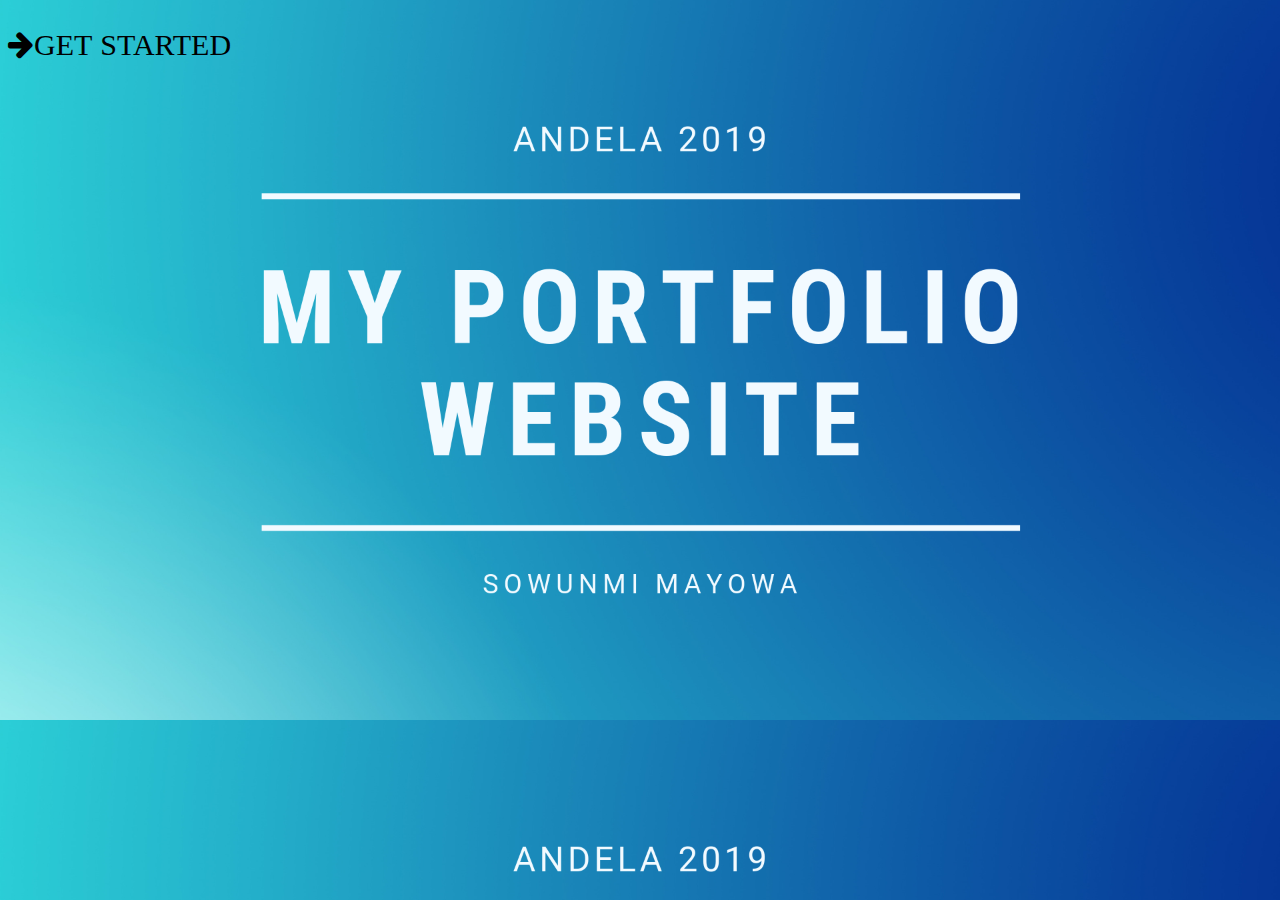
<file: Desktop/andela/assignment/index.html>
<!DOCTYPE html>
<html lang="en">
<head>
    <meta charset="UTF-8">
    <meta name="viewport" content="width=device-width, initial-scale=1.0">
    <meta http-equiv="X-UA-Compatible" content="ie=edge">
    <title>About Me</title>
    <link rel="stylesheet" href="css/style.css">
    <link rel="stylesheet" href="css/font-awesome.css">
    <link rel="stylesheet" href="css/flexboxgrid.css">
</head>
<body>
<div class="container">
    <div class="row bottom-xs bottom-sm bottom-md bottom-lg">
        <div class="col-xs-6 col-sm-6 col-md-6 col-lg-6">
            <H1 class="start"><a href="home.html "><i class="fa fa-arrow-right">GET STARTED</i></a></H1> 
        </div>
    </div>
</div>
 </body>
</html>
</file>
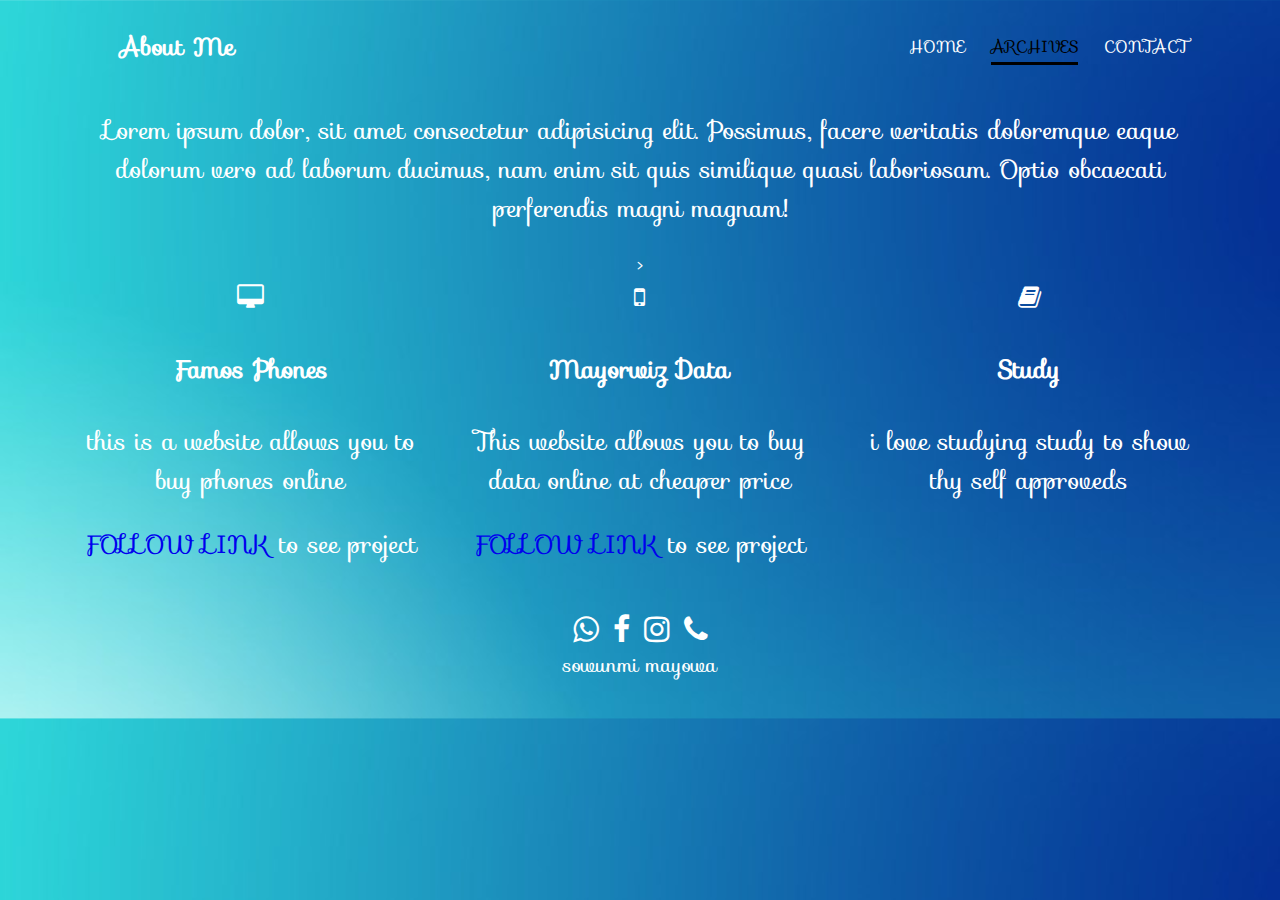
<file: Desktop/andela/assignment/arc.html>
<!DOCTYPE html>
<html lang="en">
<head>
    <meta charset="UTF-8">
    <meta name="viewport" content="width=device-width, initial-scale=1.0">
    <meta http-equiv="X-UA-Compatible" content="ie=edge">
    <link rel="stylesheet" href="css/style2.css">
    <link rel="stylesheet" href="css/font-awesome.css">
    <link rel="stylesheet" href="css/flexboxgrid.css">
    <link href="https://fonts.googleapis.com/css?family=Sofia" rel="stylesheet">
    <title>Home</title>
</head>
<body id="main-body">
  <div class="container">
      <div class="row center-xs end-sm end-md end-lg center-xs middle-xs middle-sm middle-md middle-lg">
          <div class="col-xs-12 col-sm-2 col-md-2 col-lg-2">
               <h2>About Me</h2>
          </div>
          <div class="col-xs-12 col-sm-10 col-md-10 col-lg-10">
          <nav id="navbar">
             <ul>
                 <li><a href="home.html">Home</a></li>
                 <li class="current"><a href="arc.html">archives</a></li>
                 <li><a href="contact.html">contact</a></li>
             </ul>
          <nav>
            </div>
      </div>
  </div>
   <div class="container">
       <div class="row center-xs center-sm center-md center-lg">
           <div class="col-xs-12 col-sm-12 col-md-12 col-lg-12">
               <p class="size">Lorem ipsum dolor, sit amet consectetur adipisicing elit. Possimus, facere veritatis doloremque eaque dolorum vero ad laborum ducimus, nam enim sit quis similique quasi laboriosam. Optio obcaecati perferendis magni magnam!</p>
           </div>
       </div>
   </div>
   <section id="archive">
        <div class="container">
          <div class="row center-xs center-sm center-md center-lg">
            <div class="col-xs-12 col-sm-12 col-md-12 col-lg-12">>
               <div class="row size">
                     <div class="col-xs-12 col-sm-4 co-md-4 col-lg-4 ">
                          <i class="fa fa-desktop"></i><br>
                          <h4>Famos Phones</h4>
                          <p>this is a website allows you to buy phones online </p>
                          <a href="www.famosphones.000webhostapp.com">FOLLOW LINK</a> to see project
                     </div>
        
                     <div class="col-xs-12 col-sm-4 co-md-4 col-lg-4">
                         <i class="fa fa-mobile"></i><br>
                          <h4>Mayorwiz Data</h4>
                          <p>This website allows you to buy data online at cheaper price</p>
                          <a href="www.mayorwizdata.000webhostapp.com">FOLLOW LINK</a> to see project
                      </div>
        
                       <div class="col-xs-12 col-sm-4 co-md-4 col-lg-4">
                          <i class="fa fa-book"></i><br>
                          <h4>Study</h4>
                          <p>i love studying study to show thy self approveds</p>
                       </div>
                      </div>
                 </div>
             </div>
          </div>
        </section>

  <br></br>
   <footer id="main-footer">
    <div class="container">
        <div class="row center-xs center-sm center-md center-lg">
            <div class="col-xs-12 col-sm-12 col-md-12 col-lg-12">
               <a href="http://wa.me/2349032073275"><i class="fa fa-whatsapp"></i></a>&nbsp;
               <a href="https://www.facebook.com/oluwa.mayowa"><i class="fa fa-facebook-f"></i></a>&nbsp; 
               <a href="https://www.instagram.com/wf_mayorwiz/"><i class="fa fa-instagram"></i></a>&nbsp; 
              <a href="tel:09032073275"> <i class="fa fa-phone"></i></a><br>
              sowunmi mayowa
            </div>
        </div>
    </div>
</footer>
</body>
</html>
</file>
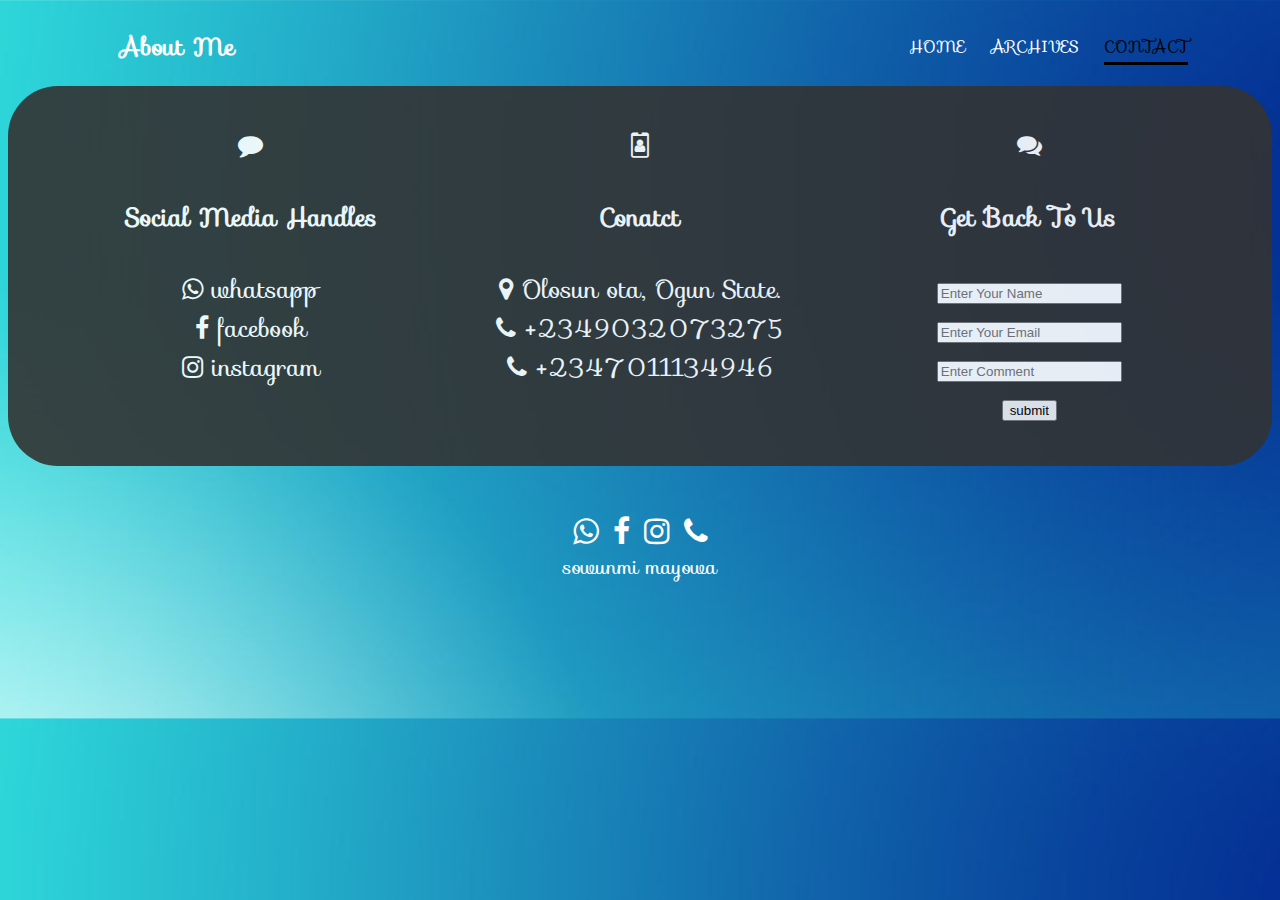
<file: Desktop/andela/assignment/contact.html>
<!DOCTYPE html>
<html lang="en">
<head>
    <meta charset="UTF-8">
    <meta name="viewport" content="width=device-width, initial-scale=1.0">
    <meta http-equiv="X-UA-Compatible" content="ie=edge">
    <link rel="stylesheet" href="css/style2.css">
    <link rel="stylesheet" href="css/font-awesome.css">
    <link rel="stylesheet" href="css/flexboxgrid.css">
    <link href="https://fonts.googleapis.com/css?family=Sofia" rel="stylesheet">
    <title>Contact</title>
</head>
<body id="main-body">
  <div class="container">
      <div class="row center-xs end-sm end-md end-lg center-xs middle-xs middle-sm middle-md middle-lg">
          <div class="col-xs-12 col-sm-2 col-md-2 col-lg-2">
               <h2>About Me</h2>
          </div>
          <div class="col-xs-12 col-sm-10 col-md-10 col-lg-10">
          <nav id="navbar">
             <ul>
                 <li><a href="home.html">Home</a></li>
                 <li><a href="arc.html">archives</a></li>
                 <li class="current"><a href="contact.html">contact</a></li>
             </ul>
          <nav>
            </div>
      </div>
  </div>
<section id="contact">
    <div class="container">
        <div class="row center-xs center-sm center-md center-lg">
            <div class="col-xs-12 col-sm-12 col-md-12 col-lg-12">
                    <div class="row size">
                            <div class="col-xs-12 col-sm-4 co-md-4 col-lg-4 ">
                                 <i class="fa fa-comment"></i><br>
                                 <h4>Social Media Handles</h4>
                                 <a href="http://wa.me/2349032073275"><i class="fa fa-whatsapp"></i>  whatsapp</a><br>
                                 <a href="https://www.facebook.com/oluwa.mayowa"><i class="fa fa-facebook-f"></i> facebook</a> <br>
                                 <a href="https://www.instagram.com/wf_mayorwiz/"><i class="fa fa-instagram"></i> instagram </a><br>
                                 
                            </div>
               
                            <div class="col-xs-12 col-sm-4 co-md-4 col-lg-4">
                                <i class="fa fa-id-badge"></i><br>
                                 <h4>Conatct</h4>
                                 <i class="fa fa-map-marker"></i> Olosun ota, Ogun State. <br>
                                 <i class="fa fa-phone"></i> +2349032073275 <br>
                                 <i class="fa fa-phone"></i> +2347011134946
                             </div>
               
                              <div class="col-xs-12 col-sm-4 co-md-4 col-lg-4">
                                 <i class="fa fa-comments"></i><br>
                                 <h4>Get Back To Us</h4>
                                 <form action="">
                                     <input type="text" placeholder="Enter Your Name" required><br>
                                     <input type="email" name="" id=""placeholder="Enter Your Email" required><br>
                                     <input type="text" name="" id="" placeholder="Enter Comment" required><br>
                                     <button>submit</button>
                                 </form>
                              </div>
                         </div>
            </div>
        </div>
    </div>
</section>


<br><br>
<footer id="main-footer">
        <div class="container">
            <div class="row center-xs center-sm center-md center-lg">
                <div class="col-xs-12 col-sm-12 col-md-12 col-lg-12">
                   <a href="http://wa.me/2349032073275"><i class="fa fa-whatsapp"></i></a>&nbsp;
                   <a href="https://www.facebook.com/oluwa.mayowa"><i class="fa fa-facebook-f"></i></a>&nbsp; 
                   <a href="https://www.instagram.com/wf_mayorwiz/"><i class="fa fa-instagram"></i></a>&nbsp; 
                  <a href="tel:09032073275"> <i class="fa fa-phone"></i></a><br>
                  sowunmi mayowa
                </div>
            </div>
        </div>
    </footer>
    </body>
</file>
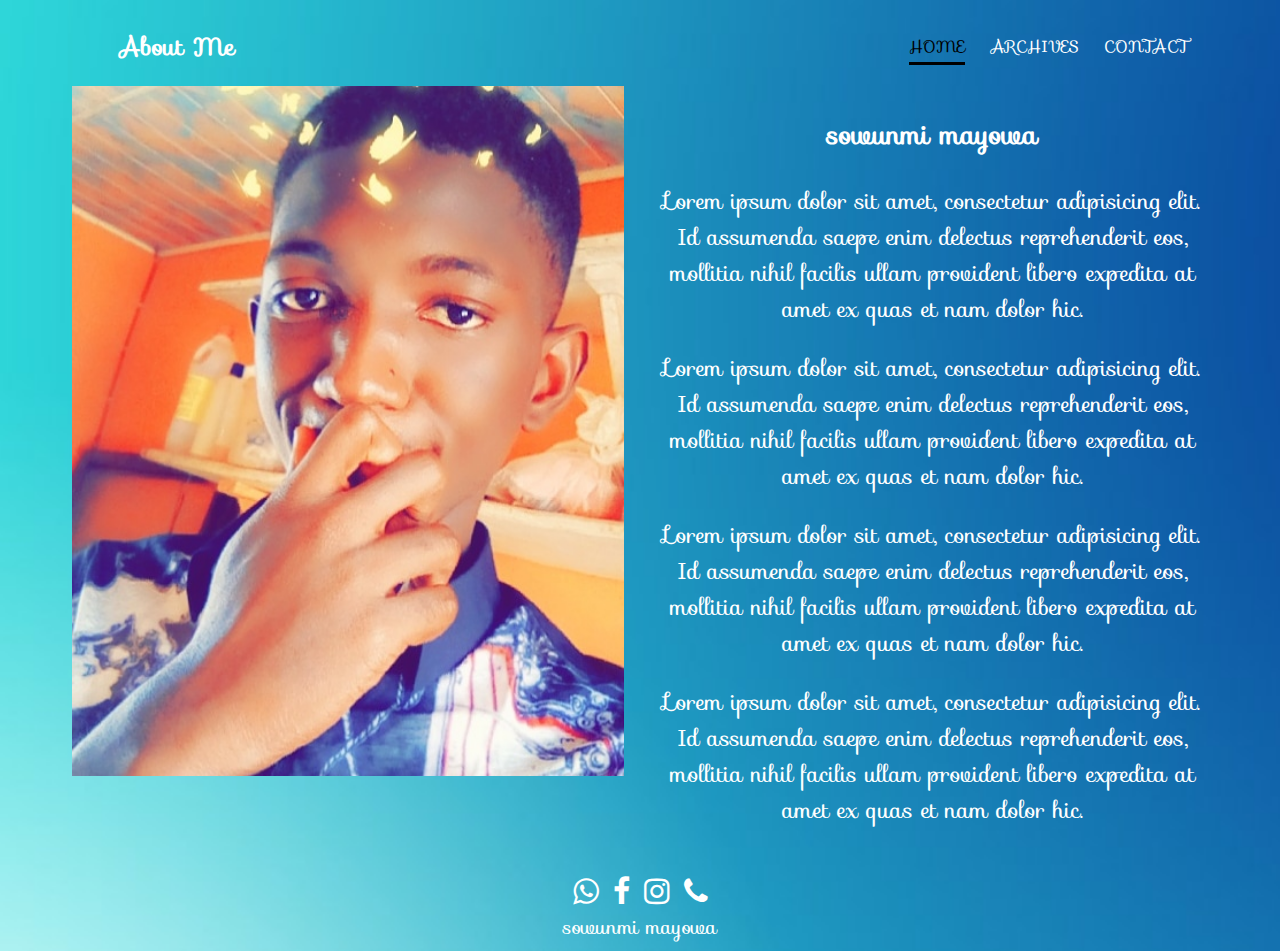
<file: Desktop/andela/assignment/home.html>
<!DOCTYPE html>
<html lang="en">
<head>
    <meta charset="UTF-8">
    <meta name="viewport" content="width=device-width, initial-scale=1.0">
    <meta http-equiv="X-UA-Compatible" content="ie=edge">
    <link rel="stylesheet" href="css/style2.css">
    <link rel="stylesheet" href="css/font-awesome.css">
    <link rel="stylesheet" href="css/flexboxgrid.css">
    <link href="https://fonts.googleapis.com/css?family=Sofia" rel="stylesheet">
    <title>Home</title>
</head>
<body id="main-body">
  <div class="container">
      <div class="row center-xs end-sm end-md end-lg center-xs middle-xs middle-sm middle-md middle-lg">
          <div class="col-xs-12 col-sm-2 col-md-2 col-lg-2">
               <h2>About Me</h2>
          </div>
          <div class="col-xs-12 col-sm-10 col-md-10 col-lg-10">
          <nav id="navbar">
             <ul>
                 <li class="current"><a href="home.html">Home</a></li>
                 <li><a href="arc.html">archives</a></li>
                 <li><a href="contact.html">contact</a></li>
             </ul>
          <nav>
            </div>
      </div>
  </div>

   <section>
       <div class="container">
           <div class="row center-xs center-sm center-md center-lg">
               <div class="col-xs-12 col-sm-6 col-md-6 col-lg-6">
                   <img src="img/pic.jpg" alt="" srcset="">
               </div>
               <div class="col-xs-6 col-sm-6 col-md-6 col-lg-6 par">
                  <h3>sowunmi mayowa</h3>
                <p>Lorem ipsum dolor sit amet, consectetur adipisicing elit. Id assumenda saepe enim delectus reprehenderit eos, mollitia nihil facilis ullam provident libero expedita at amet ex quas et nam dolor hic.</p>
                <p>Lorem ipsum dolor sit amet, consectetur adipisicing elit. Id assumenda saepe enim delectus reprehenderit eos, mollitia nihil facilis ullam provident libero expedita at amet ex quas et nam dolor hic.</p>
                <p>Lorem ipsum dolor sit amet, consectetur adipisicing elit. Id assumenda saepe enim delectus reprehenderit eos, mollitia nihil facilis ullam provident libero expedita at amet ex quas et nam dolor hic.</p>
                <p>Lorem ipsum dolor sit amet, consectetur adipisicing elit. Id assumenda saepe enim delectus reprehenderit eos, mollitia nihil facilis ullam provident libero expedita at amet ex quas et nam dolor hic.</p>
               </div>
           </div>
       </div>
   </section>
<br>
   <footer id="main-footer">
    <div class="container">
        <div class="row center-xs center-sm center-md center-lg">
            <div class="col-xs-12 col-sm-12 col-md-12 col-lg-12">
               <a href="http://wa.me/2349032073275"><i class="fa fa-whatsapp"></i></a>&nbsp;
               <a href="https://www.facebook.com/oluwa.mayowa"><i class="fa fa-facebook-f"></i></a>&nbsp; 
               <a href="https://www.instagram.com/wf_mayorwiz/"><i class="fa fa-instagram"></i></a>&nbsp; 
              <a href="tel:09032073275"> <i class="fa fa-phone"></i></a><br>
              sowunmi mayowa
            </div>
        </div>
    </div>
</footer>
</body>
</html>
</file>
<file: Desktop/andela/assignment/css/style.css>
body{
    background: url("../img/img.png") ;
    background-size: cover;
}
.start a{
    color :black;
}
.start{
    font-size: 30px;
    color:black;
}
</file>
<file: Desktop/andela/assignment/css/flexboxgrid.css>
/* Uncomment and set these variables to customize the grid. */

.container-fluid {
  margin-right: auto;
  margin-left: auto;
  padding-right: 2rem;
  padding-left: 2rem;
}

.row {
  box-sizing: border-box;
  display: -ms-flexbox;
  display: -webkit-box;
  display: flex;
  -ms-flex: 0 1 auto;
  -webkit-box-flex: 0;
  flex: 0 1 auto;
  -ms-flex-direction: row;
  -webkit-box-orient: horizontal;
  -webkit-box-direction: normal;
  flex-direction: row;
  -ms-flex-wrap: wrap;
  flex-wrap: wrap;
  margin-right: -1rem;
  margin-left: -1rem;
}

.row.reverse {
  -ms-flex-direction: row-reverse;
  -webkit-box-orient: horizontal;
  -webkit-box-direction: reverse;
  flex-direction: row-reverse;
}

.col.reverse {
  -ms-flex-direction: column-reverse;
  -webkit-box-orient: vertical;
  -webkit-box-direction: reverse;
  flex-direction: column-reverse;
}

.col-xs,
.col-xs-1,
.col-xs-2,
.col-xs-3,
.col-xs-4,
.col-xs-5,
.col-xs-6,
.col-xs-7,
.col-xs-8,
.col-xs-9,
.col-xs-10,
.col-xs-11,
.col-xs-12 {
  box-sizing: border-box;
  -ms-flex: 0 0 auto;
  -webkit-box-flex: 0;
  flex: 0 0 auto;
  padding-right: 1rem;
  padding-left: 1rem;
}

.col-xs {
  -webkit-flex-grow: 1;
  -ms-flex-positive: 1;
  -webkit-box-flex: 1;
  flex-grow: 1;
  -ms-flex-preferred-size: 0;
  flex-basis: 0;
  max-width: 100%;
}

.col-xs-1 {
  -ms-flex-preferred-size: 8.333%;
  flex-basis: 8.333%;
  max-width: 8.333%;
}

.col-xs-2 {
  -ms-flex-preferred-size: 16.667%;
  flex-basis: 16.667%;
  max-width: 16.667%;
}

.col-xs-3 {
  -ms-flex-preferred-size: 25%;
  flex-basis: 25%;
  max-width: 25%;
}

.col-xs-4 {
  -ms-flex-preferred-size: 33.333%;
  flex-basis: 33.333%;
  max-width: 33.333%;
}

.col-xs-5 {
  -ms-flex-preferred-size: 41.667%;
  flex-basis: 41.667%;
  max-width: 41.667%;
}

.col-xs-6 {
  -ms-flex-preferred-size: 50%;
  flex-basis: 50%;
  max-width: 50%;
}

.col-xs-7 {
  -ms-flex-preferred-size: 58.333%;
  flex-basis: 58.333%;
  max-width: 58.333%;
}

.col-xs-8 {
  -ms-flex-preferred-size: 66.667%;
  flex-basis: 66.667%;
  max-width: 66.667%;
}

.col-xs-9 {
  -ms-flex-preferred-size: 75%;
  flex-basis: 75%;
  max-width: 75%;
}

.col-xs-10 {
  -ms-flex-preferred-size: 83.333%;
  flex-basis: 83.333%;
  max-width: 83.333%;
}

.col-xs-11 {
  -ms-flex-preferred-size: 91.667%;
  flex-basis: 91.667%;
  max-width: 91.667%;
}

.col-xs-12 {
  -ms-flex-preferred-size: 100%;
  flex-basis: 100%;
  max-width: 100%;
}

.col-xs-offset-1 {
  margin-left: 8.333%;
}

.col-xs-offset-2 {
  margin-left: 16.667%;
}

.col-xs-offset-3 {
  margin-left: 25%;
}

.col-xs-offset-4 {
  margin-left: 33.333%;
}

.col-xs-offset-5 {
  margin-left: 41.667%;
}

.col-xs-offset-6 {
  margin-left: 50%;
}

.col-xs-offset-7 {
  margin-left: 58.333%;
}

.col-xs-offset-8 {
  margin-left: 66.667%;
}

.col-xs-offset-9 {
  margin-left: 75%;
}

.col-xs-offset-10 {
  margin-left: 83.333%;
}

.col-xs-offset-11 {
  margin-left: 91.667%;
}

.start-xs {
  -ms-flex-pack: start;
  -webkit-box-pack: start;
  justify-content: flex-start;
  text-align: start;
}

.center-xs {
  -ms-flex-pack: center;
  -webkit-box-pack: center;
  justify-content: center;
  text-align: center;
}

.end-xs {
  -ms-flex-pack: end;
  -webkit-box-pack: end;
  justify-content: flex-end;
  text-align: end;
}

.top-xs {
  -ms-flex-align: start;
  -webkit-box-align: start;
  align-items: flex-start;
}

.middle-xs {
  -ms-flex-align: center;
  -webkit-box-align: center;
  align-items: center;
}

.bottom-xs {
  -ms-flex-align: end;
  -webkit-box-align: end;
  align-items: flex-end;
}

.around-xs {
  -ms-flex-pack: distribute;
  justify-content: space-around;
}

.between-xs {
  -ms-flex-pack: justify;
  -webkit-box-pack: justify;
  justify-content: space-between;
}

.first-xs {
  -ms-flex-order: -1;
  -webkit-box-ordinal-group: 0;
  order: -1;
}

.last-xs {
  -ms-flex-order: 1;
  -webkit-box-ordinal-group: 2;
  order: 1;
}

@media only screen and (min-width: 48em) {
  .container {
    width: 46rem;
  }

  .col-sm,
  .col-sm-1,
  .col-sm-2,
  .col-sm-3,
  .col-sm-4,
  .col-sm-5,
  .col-sm-6,
  .col-sm-7,
  .col-sm-8,
  .col-sm-9,
  .col-sm-10,
  .col-sm-11,
  .col-sm-12 {
    box-sizing: border-box;
    -ms-flex: 0 0 auto;
    -webkit-box-flex: 0;
    flex: 0 0 auto;
    padding-right: 1rem;
    padding-left: 1rem;
  }

  .col-sm {
    -webkit-flex-grow: 1;
    -ms-flex-positive: 1;
    -webkit-box-flex: 1;
    flex-grow: 1;
    -ms-flex-preferred-size: 0;
    flex-basis: 0;
    max-width: 100%;
  }

  .col-sm-1 {
    -ms-flex-preferred-size: 8.333%;
    flex-basis: 8.333%;
    max-width: 8.333%;
  }

  .col-sm-2 {
    -ms-flex-preferred-size: 16.667%;
    flex-basis: 16.667%;
    max-width: 16.667%;
  }

  .col-sm-3 {
    -ms-flex-preferred-size: 25%;
    flex-basis: 25%;
    max-width: 25%;
  }

  .col-sm-4 {
    -ms-flex-preferred-size: 33.333%;
    flex-basis: 33.333%;
    max-width: 33.333%;
  }

  .col-sm-5 {
    -ms-flex-preferred-size: 41.667%;
    flex-basis: 41.667%;
    max-width: 41.667%;
  }

  .col-sm-6 {
    -ms-flex-preferred-size: 50%;
    flex-basis: 50%;
    max-width: 50%;
  }

  .col-sm-7 {
    -ms-flex-preferred-size: 58.333%;
    flex-basis: 58.333%;
    max-width: 58.333%;
  }

  .col-sm-8 {
    -ms-flex-preferred-size: 66.667%;
    flex-basis: 66.667%;
    max-width: 66.667%;
  }

  .col-sm-9 {
    -ms-flex-preferred-size: 75%;
    flex-basis: 75%;
    max-width: 75%;
  }

  .col-sm-10 {
    -ms-flex-preferred-size: 83.333%;
    flex-basis: 83.333%;
    max-width: 83.333%;
  }

  .col-sm-11 {
    -ms-flex-preferred-size: 91.667%;
    flex-basis: 91.667%;
    max-width: 91.667%;
  }

  .col-sm-12 {
    -ms-flex-preferred-size: 100%;
    flex-basis: 100%;
    max-width: 100%;
  }

  .col-sm-offset-1 {
    margin-left: 8.333%;
  }

  .col-sm-offset-2 {
    margin-left: 16.667%;
  }

  .col-sm-offset-3 {
    margin-left: 25%;
  }

  .col-sm-offset-4 {
    margin-left: 33.333%;
  }

  .col-sm-offset-5 {
    margin-left: 41.667%;
  }

  .col-sm-offset-6 {
    margin-left: 50%;
  }

  .col-sm-offset-7 {
    margin-left: 58.333%;
  }

  .col-sm-offset-8 {
    margin-left: 66.667%;
  }

  .col-sm-offset-9 {
    margin-left: 75%;
  }

  .col-sm-offset-10 {
    margin-left: 83.333%;
  }

  .col-sm-offset-11 {
    margin-left: 91.667%;
  }

  .start-sm {
    -ms-flex-pack: start;
    -webkit-box-pack: start;
    justify-content: flex-start;
    text-align: start;
  }

  .center-sm {
    -ms-flex-pack: center;
    -webkit-box-pack: center;
    justify-content: center;
    text-align: center;
  }

  .end-sm {
    -ms-flex-pack: end;
    -webkit-box-pack: end;
    justify-content: flex-end;
    text-align: end;
  }

  .top-sm {
    -ms-flex-align: start;
    -webkit-box-align: start;
    align-items: flex-start;
  }

  .middle-sm {
    -ms-flex-align: center;
    -webkit-box-align: center;
    align-items: center;
  }

  .bottom-sm {
    -ms-flex-align: end;
    -webkit-box-align: end;
    align-items: flex-end;
  }

  .around-sm {
    -ms-flex-pack: distribute;
    justify-content: space-around;
  }

  .between-sm {
    -ms-flex-pack: justify;
    -webkit-box-pack: justify;
    justify-content: space-between;
  }

  .first-sm {
    -ms-flex-order: -1;
    -webkit-box-ordinal-group: 0;
    order: -1;
  }

  .last-sm {
    -ms-flex-order: 1;
    -webkit-box-ordinal-group: 2;
    order: 1;
  }
}

@media only screen and (min-width: 62em) {
  .container {
    width: 61rem;
  }

  .col-md,
  .col-md-1,
  .col-md-2,
  .col-md-3,
  .col-md-4,
  .col-md-5,
  .col-md-6,
  .col-md-7,
  .col-md-8,
  .col-md-9,
  .col-md-10,
  .col-md-11,
  .col-md-12 {
    box-sizing: border-box;
    -ms-flex: 0 0 auto;
    -webkit-box-flex: 0;
    flex: 0 0 auto;
    padding-right: 1rem;
    padding-left: 1rem;
  }

  .col-md {
    -webkit-flex-grow: 1;
    -ms-flex-positive: 1;
    -webkit-box-flex: 1;
    flex-grow: 1;
    -ms-flex-preferred-size: 0;
    flex-basis: 0;
    max-width: 100%;
  }

  .col-md-1 {
    -ms-flex-preferred-size: 8.333%;
    flex-basis: 8.333%;
    max-width: 8.333%;
  }

  .col-md-2 {
    -ms-flex-preferred-size: 16.667%;
    flex-basis: 16.667%;
    max-width: 16.667%;
  }

  .col-md-3 {
    -ms-flex-preferred-size: 25%;
    flex-basis: 25%;
    max-width: 25%;
  }

  .col-md-4 {
    -ms-flex-preferred-size: 33.333%;
    flex-basis: 33.333%;
    max-width: 33.333%;
  }

  .col-md-5 {
    -ms-flex-preferred-size: 41.667%;
    flex-basis: 41.667%;
    max-width: 41.667%;
  }

  .col-md-6 {
    -ms-flex-preferred-size: 50%;
    flex-basis: 50%;
    max-width: 50%;
  }

  .col-md-7 {
    -ms-flex-preferred-size: 58.333%;
    flex-basis: 58.333%;
    max-width: 58.333%;
  }

  .col-md-8 {
    -ms-flex-preferred-size: 66.667%;
    flex-basis: 66.667%;
    max-width: 66.667%;
  }

  .col-md-9 {
    -ms-flex-preferred-size: 75%;
    flex-basis: 75%;
    max-width: 75%;
  }

  .col-md-10 {
    -ms-flex-preferred-size: 83.333%;
    flex-basis: 83.333%;
    max-width: 83.333%;
  }

  .col-md-11 {
    -ms-flex-preferred-size: 91.667%;
    flex-basis: 91.667%;
    max-width: 91.667%;
  }

  .col-md-12 {
    -ms-flex-preferred-size: 100%;
    flex-basis: 100%;
    max-width: 100%;
  }

  .col-md-offset-1 {
    margin-left: 8.333%;
  }

  .col-md-offset-2 {
    margin-left: 16.667%;
  }

  .col-md-offset-3 {
    margin-left: 25%;
  }

  .col-md-offset-4 {
    margin-left: 33.333%;
  }

  .col-md-offset-5 {
    margin-left: 41.667%;
  }

  .col-md-offset-6 {
    margin-left: 50%;
  }

  .col-md-offset-7 {
    margin-left: 58.333%;
  }

  .col-md-offset-8 {
    margin-left: 66.667%;
  }

  .col-md-offset-9 {
    margin-left: 75%;
  }

  .col-md-offset-10 {
    margin-left: 83.333%;
  }

  .col-md-offset-11 {
    margin-left: 91.667%;
  }

  .start-md {
    -ms-flex-pack: start;
    -webkit-box-pack: start;
    justify-content: flex-start;
    text-align: start;
  }

  .center-md {
    -ms-flex-pack: center;
    -webkit-box-pack: center;
    justify-content: center;
    text-align: center;
  }

  .end-md {
    -ms-flex-pack: end;
    -webkit-box-pack: end;
    justify-content: flex-end;
    text-align: end;
  }

  .top-md {
    -ms-flex-align: start;
    -webkit-box-align: start;
    align-items: flex-start;
  }

  .middle-md {
    -ms-flex-align: center;
    -webkit-box-align: center;
    align-items: center;
  }

  .bottom-md {
    -ms-flex-align: end;
    -webkit-box-align: end;
    align-items: flex-end;
  }

  .around-md {
    -ms-flex-pack: distribute;
    justify-content: space-around;
  }

  .between-md {
    -ms-flex-pack: justify;
    -webkit-box-pack: justify;
    justify-content: space-between;
  }

  .first-md {
    -ms-flex-order: -1;
    -webkit-box-ordinal-group: 0;
    order: -1;
  }

  .last-md {
    -ms-flex-order: 1;
    -webkit-box-ordinal-group: 2;
    order: 1;
  }
}

@media only screen and (min-width: 75em) {
  .container {
    width: 71rem;
  }

  .col-lg,
  .col-lg-1,
  .col-lg-2,
  .col-lg-3,
  .col-lg-4,
  .col-lg-5,
  .col-lg-6,
  .col-lg-7,
  .col-lg-8,
  .col-lg-9,
  .col-lg-10,
  .col-lg-11,
  .col-lg-12 {
    box-sizing: border-box;
    -ms-flex: 0 0 auto;
    -webkit-box-flex: 0;
    flex: 0 0 auto;
    padding-right: 1rem;
    padding-left: 1rem;
  }

  .col-lg {
    -webkit-flex-grow: 1;
    -ms-flex-positive: 1;
    -webkit-box-flex: 1;
    flex-grow: 1;
    -ms-flex-preferred-size: 0;
    flex-basis: 0;
    max-width: 100%;
  }

  .col-lg-1 {
    -ms-flex-preferred-size: 8.333%;
    flex-basis: 8.333%;
    max-width: 8.333%;
  }

  .col-lg-2 {
    -ms-flex-preferred-size: 16.667%;
    flex-basis: 16.667%;
    max-width: 16.667%;
  }

  .col-lg-3 {
    -ms-flex-preferred-size: 25%;
    flex-basis: 25%;
    max-width: 25%;
  }

  .col-lg-4 {
    -ms-flex-preferred-size: 33.333%;
    flex-basis: 33.333%;
    max-width: 33.333%;
  }

  .col-lg-5 {
    -ms-flex-preferred-size: 41.667%;
    flex-basis: 41.667%;
    max-width: 41.667%;
  }

  .col-lg-6 {
    -ms-flex-preferred-size: 50%;
    flex-basis: 50%;
    max-width: 50%;
  }

  .col-lg-7 {
    -ms-flex-preferred-size: 58.333%;
    flex-basis: 58.333%;
    max-width: 58.333%;
  }

  .col-lg-8 {
    -ms-flex-preferred-size: 66.667%;
    flex-basis: 66.667%;
    max-width: 66.667%;
  }

  .col-lg-9 {
    -ms-flex-preferred-size: 75%;
    flex-basis: 75%;
    max-width: 75%;
  }

  .col-lg-10 {
    -ms-flex-preferred-size: 83.333%;
    flex-basis: 83.333%;
    max-width: 83.333%;
  }

  .col-lg-11 {
    -ms-flex-preferred-size: 91.667%;
    flex-basis: 91.667%;
    max-width: 91.667%;
  }

  .col-lg-12 {
    -ms-flex-preferred-size: 100%;
    flex-basis: 100%;
    max-width: 100%;
  }

  .col-lg-offset-1 {
    margin-left: 8.333%;
  }

  .col-lg-offset-2 {
    margin-left: 16.667%;
  }

  .col-lg-offset-3 {
    margin-left: 25%;
  }

  .col-lg-offset-4 {
    margin-left: 33.333%;
  }

  .col-lg-offset-5 {
    margin-left: 41.667%;
  }

  .col-lg-offset-6 {
    margin-left: 50%;
  }

  .col-lg-offset-7 {
    margin-left: 58.333%;
  }

  .col-lg-offset-8 {
    margin-left: 66.667%;
  }

  .col-lg-offset-9 {
    margin-left: 75%;
  }

  .col-lg-offset-10 {
    margin-left: 83.333%;
  }

  .col-lg-offset-11 {
    margin-left: 91.667%;
  }

  .start-lg {
    -ms-flex-pack: start;
    -webkit-box-pack: start;
    justify-content: flex-start;
    text-align: start;
  }

  .center-lg {
    -ms-flex-pack: center;
    -webkit-box-pack: center;
    justify-content: center;
    text-align: center;
  }

  .end-lg {
    -ms-flex-pack: end;
    -webkit-box-pack: end;
    justify-content: flex-end;
    text-align: end;
  }

  .top-lg {
    -ms-flex-align: start;
    -webkit-box-align: start;
    align-items: flex-start;
  }

  .middle-lg {
    -ms-flex-align: center;
    -webkit-box-align: center;
    align-items: center;
  }

  .bottom-lg {
    -ms-flex-align: end;
    -webkit-box-align: end;
    align-items: flex-end;
  }

  .around-lg {
    -ms-flex-pack: distribute;
    justify-content: space-around;
  }

  .between-lg {
    -ms-flex-pack: justify;
    -webkit-box-pack: justify;
    justify-content: space-between;
  }

  .first-lg {
    -ms-flex-order: -1;
    -webkit-box-ordinal-group: 0;
    order: -1;
  }

  .last-lg {
    -ms-flex-order: 1;
    -webkit-box-ordinal-group: 2;
    order: 1;
  }
}
</file>
<file: Desktop/andela/assignment/css/style2.css>
body{
    background: url("../img/screen.jpg");
    background-size: cover;
    color:white;
    font-family: 'Sofia', cursive
}
img
{
	width:100%;
}
.container
{
	margin:auto;
	
}

#navbar
{
	text-transform:uppercase;
}
#navbar li
{
	display:inline;
	padding-right:20px;
	list-style:none;

}
#navbar a
{
text-decoration:none;
color:white;	
}
#navbar li.current a, #navbar a:hover
{
	color:black; 
	border-bottom:3px solid black;
	padding-bottom:3px;
}
.par{
    font-size: 23px;
}
#main-footer{
    font-size: 20px;
}
#main-footer a{
    color:white;
    padding-bottom: 10px;
}
i .fa{
    font-size: 40px;
}
.size{
    font-size: 25px;
}
.size a{
    text-decoration: none;
}
q.size fa{
    background-color: black;
}
#main-footer .fa{
    font-size: 30px;
}
#contact{
    background:#333;
	color:#fff;
	border-radius:50px;
    padding:40px;
	opacity:0.9;
}
#contact a{
    color:  white;
}
</file>
